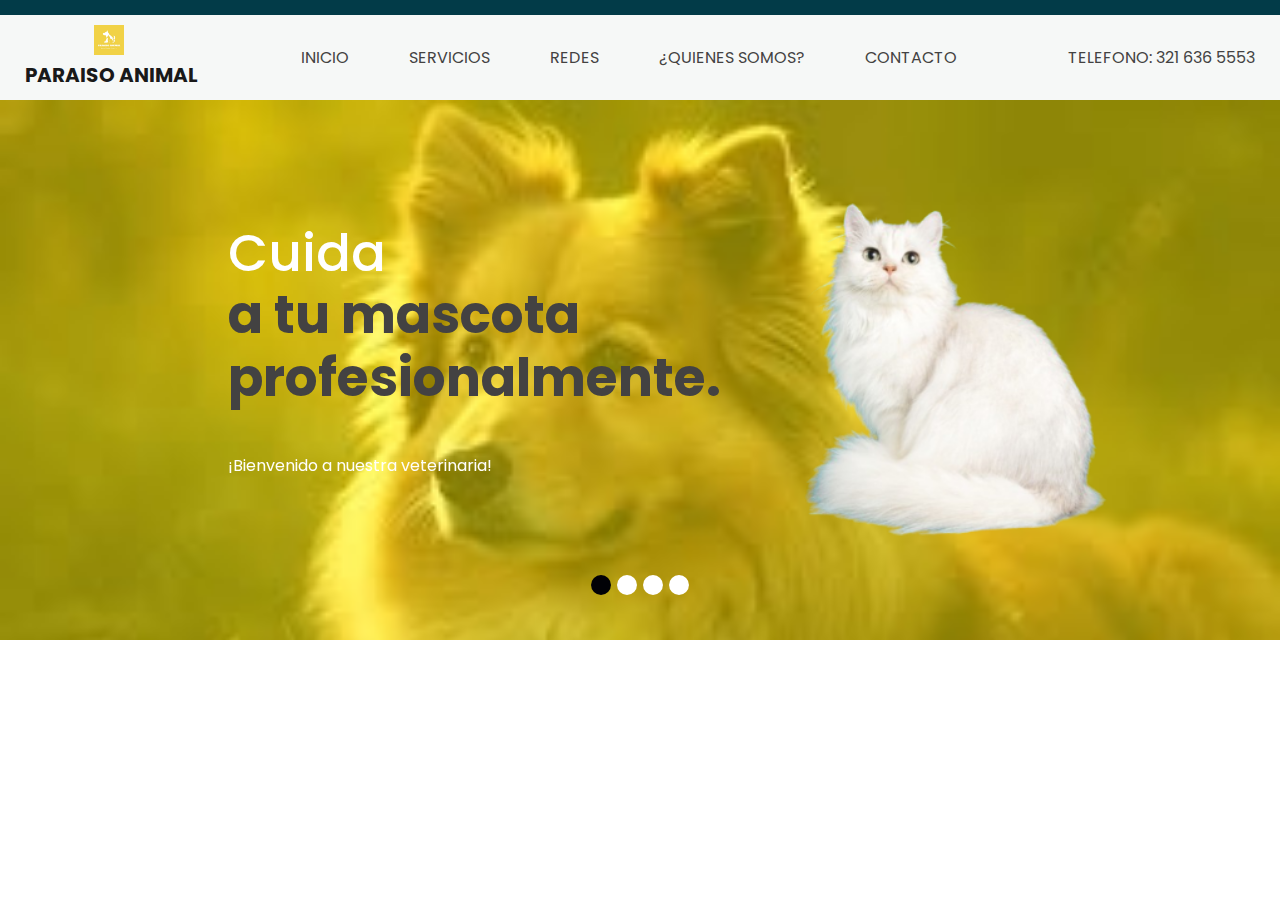
<file: index.html>
<!DOCTYPE html>
<html>

<head>
  <!-- Basic -->
  <meta charset="utf-8" />
  <meta http-equiv="X-UA-Compatible" content="IE=edge" />
  <!-- Mobile Metas -->
  <meta name="viewport" content="width=device-width, initial-scale=1, shrink-to-fit=no" />
  <!-- Site Metas -->
  <meta name="keywords" content="" />
  <meta name="description" content="" />
  <meta name="author" content="" />

  <title>Paraiso Animal</title>

  <!-- slider stylesheet -->
  <link rel="stylesheet" type="text/css"
    href="https://cdnjs.cloudflare.com/ajax/libs/OwlCarousel2/2.1.3/assets/owl.carousel.min.css" />

  <!-- bootstrap core css -->
  <link rel="stylesheet" type="text/css" href="css/bootstrap.css" />

  <!-- fonts style -->
  <link href="https://fonts.googleapis.com/css?family=Dosis:400,500|Poppins:400,700&display=swap" rel="stylesheet">
  <!-- Custom styles for this template -->
  <link href="css/style.css" rel="stylesheet" />
  <!-- responsive style -->
  <link href="css/responsive.css" rel="stylesheet" />
</head>

<body>
  <div class="hero_area">
    <!-- header section strats -->
    <header class="header_section">
      <div class="container-fluid">
        <nav class="navbar navbar-expand-lg custom_nav-container ">
          <a class="navbar-brand" href="index.html">
            <img src="images/logo.png">
            <span>
              Paraiso Animal
            </span>
          </a>
          <button class="navbar-toggler" type="button" data-toggle="collapse" data-target="#navbarSupportedContent"
            aria-controls="navbarSupportedContent" aria-expanded="false" aria-label="Toggle navigation">
            <span class="navbar-toggler-icon"></span>
          </button>

          <div class="collapse navbar-collapse" id="navbarSupportedContent">
            <div class="d-flex mx-auto flex-column flex-lg-row align-items-center">
              <ul class="navbar-nav  ">
                <li class="nav-item active">
                  <a class="nav-link" href="index.html">INICIO <span class="sr-only">(current)</span></a>
                </li>
                <li class="nav-item">
                  <a class="nav-link" href="servicios.html">SERVICIOS </a>
                </li>
                <li class="nav-item">
                  <a class="nav-link" href="redes.html">REDES </a>
                </li>
                <li class="nav-item">
                  <a class="nav-link" href="info.html">¿QUIENES SOMOS?</a>
                </li>
                <li class="nav-item">
                  <a class="nav-link" href="contacto.php">CONTACTO</a>
                </li>
              </ul>
              <form class="form-inline my-2 my-lg-0 ml-0 ml-lg-4 mb-3 mb-lg-0">
              </form>
            </div>
            <div class="quote_btn-container  d-flex justify-content-center">
              <a href="">
                Telefono: 321 636 5553
              </a>
            </div>
          </div>
        </nav>
      </div>
    </header>
    <!-- end header section -->
    <!-- slider section -->
    <section class=" slider_section position-relative">
      <div id="carouselExampleIndicators" class="carousel slide" data-ride="carousel">
        <ol class="carousel-indicators">
          <li data-target="#carouselExampleIndicators" data-slide-to="0" class="active"></li>
          <li data-target="#carouselExampleIndicators" data-slide-to="1"></li>
          <li data-target="#carouselExampleIndicators" data-slide-to="2"></li>
          <li data-target="#carouselExampleIndicators" data-slide-to="3"></li>
        </ol>
        <div class="carousel-inner">
          <div class="carousel-item active">
            <div class="container-fluid">
              <div class="row">
                <div class="col-md-4 offset-md-2">
                  <div class="slider_detail-box">
                    <h1>
                      Cuida 
                      <span>
                        a tu mascota profesionalmente.
                      </span>
                    </h1>
                    <p style="color: #fffefb;">
                      ¡Bienvenido a nuestra veterinaria!
                    </p>
                    <div class="btn-box">
                    </div>
                  </div>
                </div>
                <div class="col-md-6">
                  <div class="slider_img-box">
                    <img src="images/pets.png" alt="">
                  </div>
                </div>
              </div>
            </div>
          </div>
          <div class="carousel-item">
            <div class="container-fluid">
              <div class="row">
                <div class="col-md-4 offset-md-2">
                  <div class="slider_detail-box">
                    <h1>
                      Con los 
                      <span>
                        mejores tratamientos. 
                      </span>
                    </h1>
                    <p style="color: darkblue;">
                      En nuestra clínica veterinaria, nos enorgullece ofrecer a tus mascotas una atención incomparable con los mejores tratamientos. Nuestro compromiso con la salud y el bienestar de tus amigos peludos es evidente en cada aspecto de nuestros servicios.
                    </p>
                    <div class="btn-box">
                    </div>
                  </div>
                </div>
                <div class="col-md-6">
                  <div class="slider_img-box">
                    <img src="images/pets2.png" alt="">
                  </div>
                </div>
              </div>
            </div>
          </div>
          <div class="carousel-item">
            <div class="container-fluid">
              <div class="row">
                <div class="col-md-4 offset-md-2">
                  <div class="slider_detail-box">
                    <h1>
                      Con los
                      <span>
                        mejores veterinarios.
                      </span>
                    </h1>
                    <p style="color: darkblue;">
                      Nuestros veterinarios no solo poseen una profunda comprensión de la medicina animal, sino que también están comprometidos con el bienestar integral de tus mascotas. Se esfuerzan por establecer conexiones significativas con cada paciente y su dueño, asegurando un enfoque personalizado y compasivo en cada consulta.
                    </p>
                    <div class="btn-box">
                    </div>
                  </div>
                </div>
                <div class="col-md-6">
                  <div class="slider_img-box">
                    <img src="images/pets3.png" alt="">
                  </div>
                </div>
              </div>
            </div>
          </div>
          <div class="carousel-item">
            <div class="container-fluid">
              <div class="row">
                <div class="col-md-4 offset-md-2">
                  <div class="slider_detail-box">
                    <h1>
                      Con el
                      <span>
                        mejor precio. 
                      </span>
                    </h1>
                    <p style="color: darkblue;">
                      Entendemos que el cuidado de tus animales es una prioridad, y buscamos proporcionar soluciones asequibles sin comprometer la calidad del servicio.
                    </p>
                    <div class="btn-box">
                    </div>
                  </div>
                </div>
                <div class="col-md-6">
                  <div class="slider_img-box">
                    <img src="images/pets4.png" alt="imagen perro4">
                  </div>
                </div>
              </div>
            </div>
          </div>
        </div>
      </div>


    </section>




    
  <script type="text/javascript" src="js/jquery-3.4.1.min.js"></script>
  <script type="text/javascript" src="js/bootstrap.js"></script>
</body>
</body>

</html>
</file>
<file: css/style.css>
body {
  font-family: "Poppins", sans-serif;
  color: #0c0c0c;
  background-color: #ffffff;
}

.layout_padding {
  padding: 75px 0;
}

.layout_padding2 {
  padding: 45px 0;
}

.layout_padding2-top {
  padding-top: 45px;
}

.layout_padding2-bottom {
  padding-bottom: 45px;
}

.layout_padding-top {
  padding-top: 75px;
}

.layout_padding-bottom {
  padding-bottom: 75px;
}

.custom_heading {
  color: #030404;
}

.custom_heading span {
  color: #21d7ff;
}

/*header section*/
.hero_area {
  height: 98vh;
  position: relative;
}

.hero_area::before {
  content: "";
  position: absolute;
  width: 100%;
  height: 15px;
  background-color: #023b48;
}

.sub_page .hero_area {
  height: auto;
}

.hero_area.sub_pages {
  height: auto;
}

.header_section {
  background-color: #f6f8f7;
  padding-top: 15px;
}

.header_section .container-fluid {
  padding-right: 25px;
  padding-left: 25px;
}

.header_section .nav_container {
  margin: 0 auto;
}

.header_section .quote_btn-container a {
  color: #434242;
  text-transform: uppercase;
}

.custom_nav-container.navbar-expand-lg .navbar-nav .nav-link {
  padding: 10px 30px;
  color: #434242;
  text-align: center;
  text-transform: uppercase;
}

a,
a:hover,
a:focus {
  text-decoration: none;
}

a:hover,
a:focus {
  color: initial;
}

.btn,
.btn:focus {
  outline: none !important;
  -webkit-box-shadow: none;
          box-shadow: none;
}

.navbar-brand,
.navbar-brand:hover {
  text-transform: uppercase;
  font-weight: bold;
  font-size: 24px;
  color: #fafcfd;
}

.custom_nav-container .nav_search-btn {
  background-image: url(../images/search-icon.png);
  background-size: 22px;
  background-repeat: no-repeat;
  background-position-y: 7px;
  width: 35px;
  height: 35px;
  padding: 0;
  border: none;
}

.navbar-brand {
  display: -webkit-box;
  display: -ms-flexbox;
  display: flex;
  -webkit-box-align: center;
      -ms-flex-align: center;
          align-items: center;
  -webkit-box-orient: vertical;
  -webkit-box-direction: normal;
      -ms-flex-direction: column;
          flex-direction: column;
}

.navbar-brand img {
  width: 30px;
  margin-right: 5px;
}

.navbar-brand span {
  font-size: 20px;
  font-weight: 700;
  color: #191919;
  margin-top: 5px;
}

.custom_nav-container {
  z-index: 99999;
  padding: 5px 0;
}

.custom_nav-container .navbar-toggler {
  outline: none;
}

.custom_nav-container .navbar-toggler .navbar-toggler-icon {
  background-image: url(../images/menu.png);
  background-size: 55px;
}

/*end header section*/
/* slider section */
.slider_section {
  background-image: url(../images/hero.jpg);
  padding: 6% 0;
  background-size: cover;
  background-repeat: no-repeat;
}

.slider_section .row {
  -webkit-box-align: center;
      -ms-flex-align: center;
          align-items: center;
}

.slider_detail-box h1 {
  color: #ffffff;
  font-size: 52px;
}

.slider_detail-box h1 span {
  display: inline-block;
  color: #434242;
  font-weight: bold;
}

.slider_detail-box p {
  color: #f6f8f7;
  margin-top: 45px;
  margin-bottom: 40px;
}

.slider_detail-box .btn-box .btn-1 {
  display: inline-block;
  padding: 10px 10px;
  background-color: #023b48;
  border: 1px solid #023b48;
  color: #ffffff;
  margin-right: 10px;
}

.slider_detail-box .btn-box .btn-1:hover {
  background-color: transparent;
  color: #023b48;
}

.slider_detail-box .btn-box .btn-2 {
  display: inline-block;
  padding: 10px 45px;
  background-color: #ffffff;
  border: 1px solid #ffffff;
  color: #023b48;
}

.slider_detail-box .btn-box .btn-2:hover {
  background-color: transparent;
  color: #ffffff;
}

.slider_img-box {
  margin-right: 5%;
}

.slider_img-box img {
  width: 100%;
}

.carousel-indicators {
  bottom: -15%;
}

.carousel-indicators li {
  width: 20px;
  height: 20px;
  border-radius: 100%;
  opacity: 1;
}

.carousel-indicators .active {
  background-color: #010106;
}

.about_section {
  background-image: url(../images/about-bg.png);
  background-size: cover;
}

.about_section .row {
  -webkit-box-align: baseline;
      -ms-flex-align: baseline;
          align-items: baseline;
}

.about_section .img-box img {
  width: 100%;
}

.about_section .detail-box p {
  margin: 25px 0;
}

.about_section .detail-box a {
  display: inline-block;
  padding: 10px 20px;
  background-color: #023b48;
  border: 1px solid #023b48;
  color: #ffffff;
}

.about_section .detail-box a:hover {
  background-color: transparent;
  color: #023b48;
}

.service_section .row .col-md-4 {
  display: -webkit-box;
  display: -ms-flexbox;
  display: flex;
  -webkit-box-orient: vertical;
  -webkit-box-direction: normal;
      -ms-flex-direction: column;
          flex-direction: column;
  -webkit-box-align: center;
      -ms-flex-align: center;
          align-items: center;
  text-align: center;
}

.service_section .img_box {
  width: 110px;
  height: 110px;
  border-radius: 100%;
  background-color: #18d3ff;
  display: -webkit-box;
  display: -ms-flexbox;
  display: flex;
  -webkit-box-pack: center;
      -ms-flex-pack: center;
          justify-content: center;
  -webkit-box-align: center;
      -ms-flex-align: center;
          align-items: center;
}

.service_section .img_box img {
  width: 45px;
}

.service_section .detail_box {
  margin-top: 25px;
}

.service_section .detail_box h6 {
  font-weight: bold;
}

.service_section a {
  display: inline-block;
  padding: 12px 25px;
  background-color: #023b48;
  border: 1px solid #023b48;
  color: #ffffff;
}

.service_section a:hover {
  background-color: transparent;
  color: #023b48;
}

.gallery-section {
  background-color: #0dc3ff;
}

.gallery-section .container {
  display: -webkit-box;
  display: -ms-flexbox;
  display: flex;
  -ms-flex-wrap: wrap;
      flex-wrap: wrap;
  -webkit-box-pack: justify;
      -ms-flex-pack: justify;
          justify-content: space-between;
  -webkit-box-align: stretch;
      -ms-flex-align: stretch;
          align-items: stretch;
}

.gallery-section .container h2 {
  color: #ffffff;
}

.gallery-section .img_box {
  margin: 15px 0;
}

.gallery-section .img_box img {
  width: 100%;
  height: 100%;
}

.gallery-section .img_box.box-1 {
  width: 28%;
}

.gallery-section .img_box.box-2 {
  width: 70%;
}

.gallery-section .img_box.box-3 {
  width: 32%;
}

.gallery-section .img_box.box-4 {
  width: 32%;
}

.gallery-section .img_box.box-5 {
  width: 32%;
}

.buy_section {
  text-align: center;
}

.buy_section p {
  margin: 25px 0;
}

.buy_section a {
  display: inline-block;
  padding: 12px 65px;
  background-color: #023b48;
  border: 1px solid #023b48;
  color: #ffffff;
}

.buy_section a:hover {
  background-color: transparent;
  color: #023b48;
}

.client_section .pl-100 {
  padding-left: 100px;
}

.client_section .client_container {
  width: 90%;
  display: -webkit-box;
  display: -ms-flexbox;
  display: flex;
  margin: 0 auto;
  border: 1px solid #606060;
  -webkit-box-align: center;
      -ms-flex-align: center;
          align-items: center;
  padding: 30px 0;
}

.client_section .client_container .img_box {
  width: 200px;
  margin-left: -100px;
}

.client_section .client_container .img_box img {
  min-width: 100%;
}

.client_section .client_container .detail_box {
  padding: 0 35px;
}

.client_section .carousel-indicators li {
  background-color: #0dc3ff;
}

.client_section .carousel-indicators .active {
  background-color: #8c8a8a;
}

.map_section {
  position: relative;
}

.map_section #map {
  position: absolute;
}

.map_section .form_container {
  position: relative;
  width: 50%;
  z-index: 9;
}

.map_section .form_container form {
  background-color: rgba(255, 255, 255, 0.98);
  padding: 45px;
  margin: 75px 0;
}

.map_section .form_container input {
  border: none;
  outline: none;
  background-color: transparent;
  border-bottom: 1px solid #111111;
  padding-top: 35px;
  width: 100%;
}

.map_section .form_container input.message-box {
  padding-top: 55px;
}

.map_section .form_container button {
  display: inline-block;
  padding: 12px 20px;
  background-color: #023b48;
  border: 1px solid #023b48;
  color: #ffffff;
  border-radius: 30px;
  width: 100%;
  margin-top: 35px;
}

.map_section .form_container button:hover {
  background-color: transparent;
  color: #023b48;
}

.info_section {
  background-color: #0dc3ff;
}

.info_items {
  width: 70%;
  margin: 0 auto;
  display: -webkit-box;
  display: -ms-flexbox;
  display: flex;
  -webkit-box-pack: justify;
      -ms-flex-pack: justify;
          justify-content: space-between;
}

.info_items .item {
  width: 200px;
  display: -webkit-box;
  display: -ms-flexbox;
  display: flex;
  -webkit-box-orient: vertical;
  -webkit-box-direction: normal;
      -ms-flex-direction: column;
          flex-direction: column;
  -webkit-box-align: center;
      -ms-flex-align: center;
          align-items: center;
  text-align: center;
}

.info_items .item .img-box {
  width: 80px;
  height: 80px;
  border-radius: 100%;
  background-repeat: no-repeat;
  background-position: center;
}

.info_items .item .detail-box {
  margin-top: 5px;
  color: #fff;
}

.info_items {
  position: relative;
}

.info_items a {
  position: relative;
}

.info_items .item .img-box.box-1 {
  background-image: url(../images/location-white.png);
}

.info_items .item .img-box.box-2 {
  background-image: url(../images/telephone-white.png);
}

.info_items .item .img-box.box-3 {
  background-image: url(../images/envelope-white.png);
}

/* footer section*/
.footer_section {
  background-color: #fbfdfd;
  padding: 20px;
  font-weight: 500;
}

.footer_section p {
  color: #292929;
  margin: 0;
  text-align: center;
}

.footer_section a {
  color: #292929;
}

/* end footer section*/
/*# sourceMappingURL=style.css.map */
</file>
<file: css/responsive.css>
@media (max-width: 1120px) {
  .hero_area {
    height: auto;
  }

  .slider_section {
    padding: 50px 0;
  }

  .quote_btn-container {
    display: none;
  }

  .quote_btn-container a {
    display: none;
  }
}

@media (max-width: 992px) {
  .custom_nav-container .nav_search-btn {
    background-position: center;
  }

  .map_section .form_container form {
    width: 450px;
  }
}

@media (max-width: 768px) {
  .slider_detail-box {
    text-align: center;
  }
  .info_section .col-md-3 {
    text-align: center;
  }

  .info_section .col-md-3:not(:nth-last-child(1)) {
    margin-bottom: 35px;
  }

  .tasty_section h2 {
    font-size: 80px;
  }

  .contact_section {
    background-size: cover;
  }

  .info_items {
    flex-direction: column;
    align-items: center;
  }

  .info_items .item {
    margin: 20px 0;
  }

  .info_items::before {
    display: none;
  }

  .slider_img-box {
    margin: 25px 0 45px 0;
  }

  .carousel-indicators {
    bottom: -5%;
  }

  .col-md-6.offset-md-2 {
    margin: 40px 0;
    text-align: center;
  }
}

@media (max-width: 576px) {
  .client_section .client_container {
    flex-direction: column;
    align-items: center;
  }

  .client_section .pl-100 {
    padding-left: 0;
  }

  .client_section .client_container .img_box {
    margin: -150px auto 25px auto;
  }

  .client_section .client_container {
    margin-top: 100px;
  }

  .gallery-section .container {
    flex-direction: column;
  }

  .gallery-section .img_box {
    width: 100% !important;
  }

  .map_section .form_container {
    width: 100%;
  }

  .map_section .form_container form {
    width: 100%;
  }

  .map_section #map {
    position: relative;
    height: 450px !important;
  }
}

@media (max-width: 480px) {
  .slider_detail-box h1 {
    font-size: 40px;
  }
}

@media (max-width: 420px) {
}

@media (max-width: 360px) {
  .btn-box {
    display: flex;
    flex-direction: column;
    align-items: center;
  }
  .slider_detail-box .btn-box .btn-1 {
    margin-bottom: 0;
    margin-right: 0;
  }
}

@media (min-width: 1200px) {
  .container {
    max-width: 1170px;
  }
}
</file>
